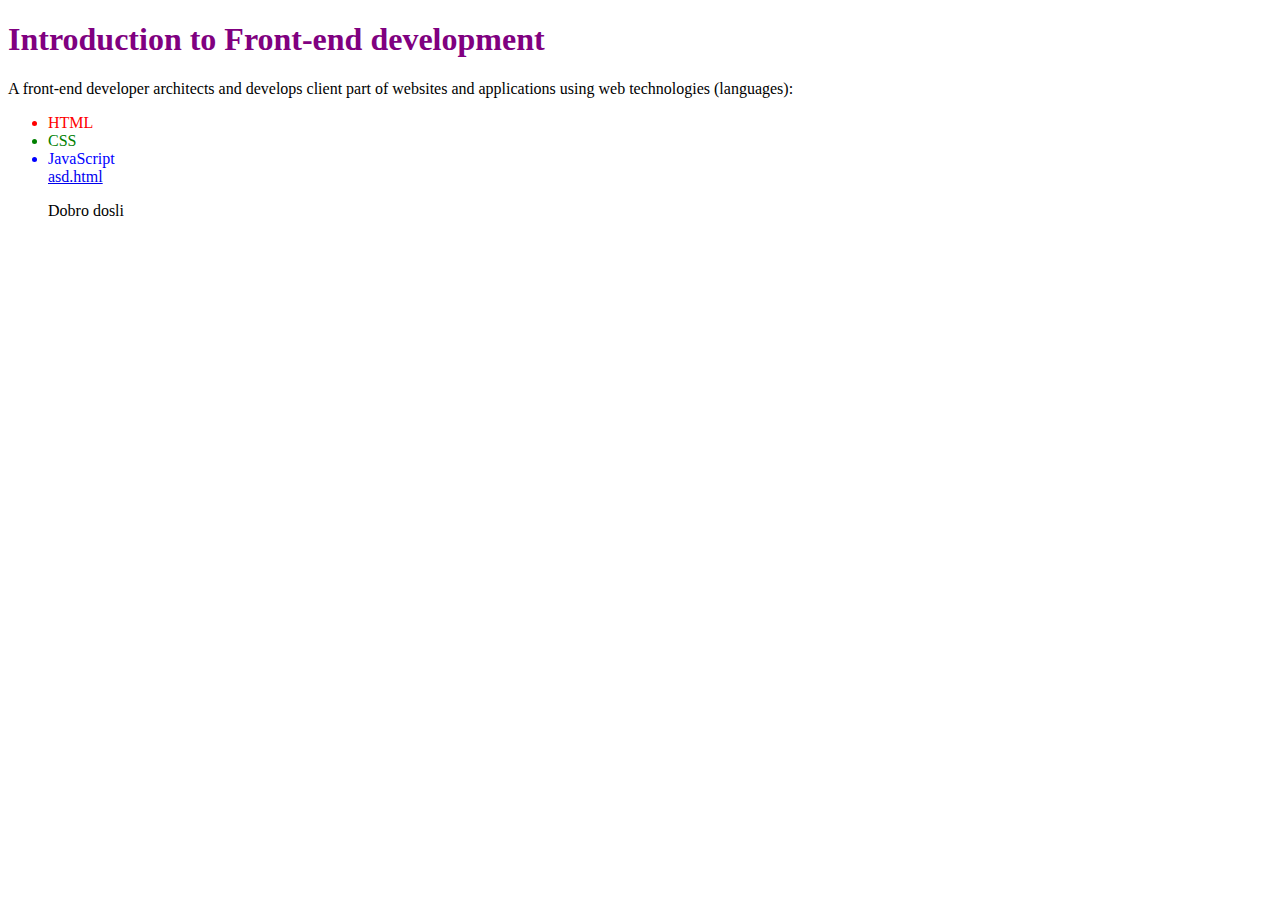
<file: index.html>
<!DOCTYPE html>
<html lang="sr">
    <head>
        <meta charset="UTF-8">
        <title>index.com</title>
    </head>
    <body>
        <h1 style="color: purple;">Introduction to Front-end development</h1>            <p>A front-end developer architects and develops client part of websites and applications using web technologies
        (languages):</p>
        <ul>
        <li style="color: red;">HTML</li>
        <li style="color: green;">CSS</li>
        <li style="color: blue;">JavaScript</li>
        </lu>
        <a href="asd.html">asd.html</a>
	<p>Dobro dosli</p>
    </body>
</html>
</file>
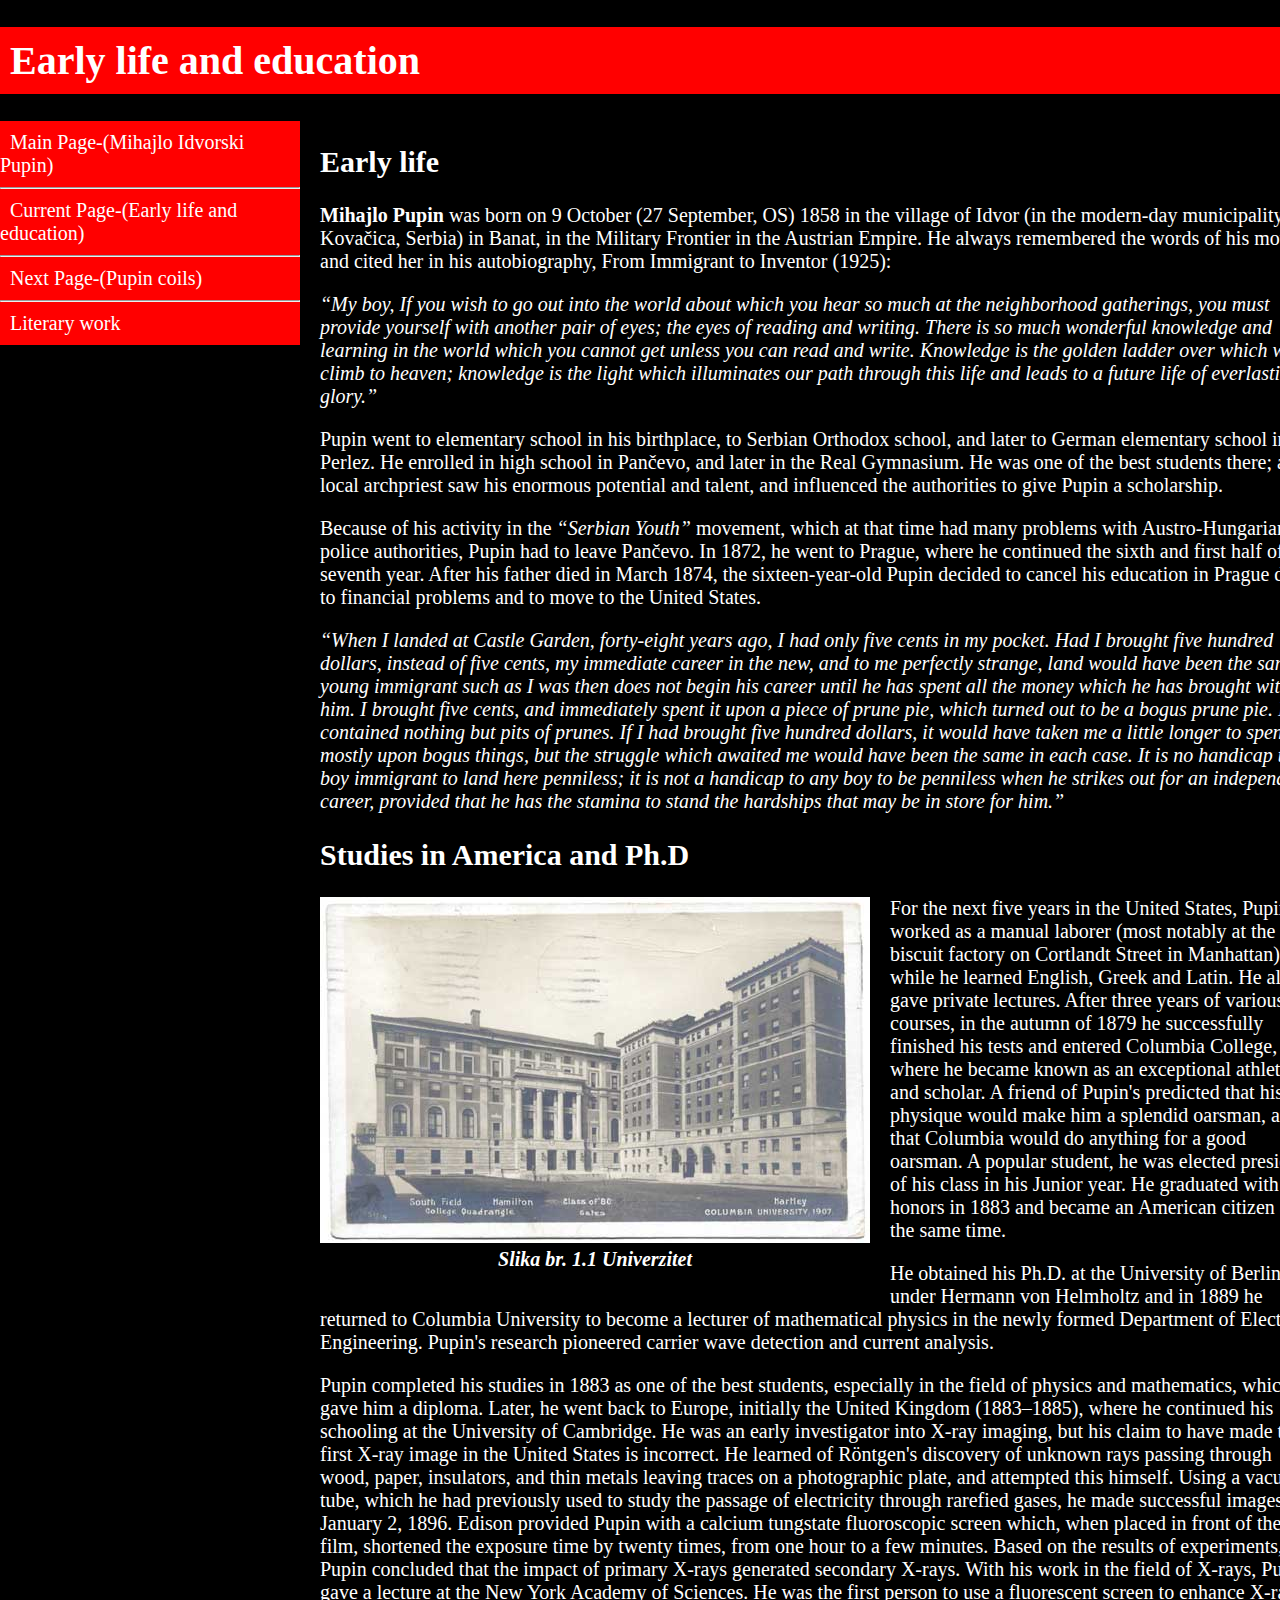
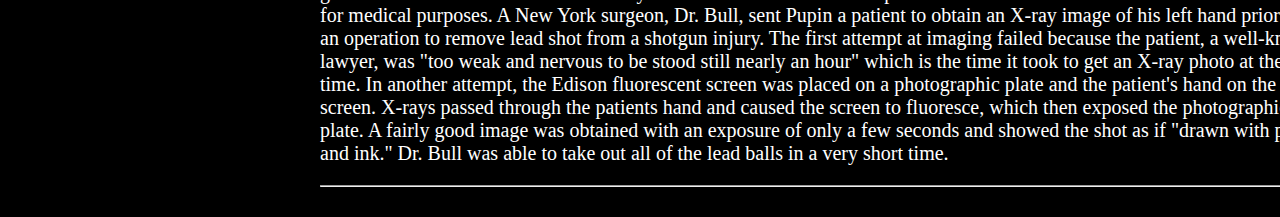
<file: early-life-and-education.html>
<!DOCTYPE html>
<html lang="en">
    <head>
    <meta charset="UTF-8">
    <title>Early life and education</title>
    <link rel="stylesheet" href="style.css" type="text/css">
    </head>
    <body>
        <h1>Early life and education</h1>
        <section>
            <a class="url" href="index.html">Main Page-(Mihajlo Idvorski Pupin)</a><hr>
            <a class="url" href="early-life-and-education.html">Current Page-(Early life and education)</a><hr>
            <a class="url" href="pupin-coils.html">Next Page-(Pupin coils)</a><hr>
            <a class="url" href="literary-work.html">Literary work</a>
        </section><aside>
        <h2>Early life</h2>
        <p><b>Mihajlo Pupin</b> was born on 9 October (27 September, OS) 1858 in the village of Idvor (in the modern-day municipality of Kovačica, Serbia) in Banat, in the Military Frontier in the Austrian Empire. He always remembered the words of his mother and cited her in his autobiography, From Immigrant to Inventor (1925):</p>
        <p><i>“My boy, If you wish to go out into the world about which you hear so much at the neighborhood gatherings, you must provide yourself with another pair of eyes; the eyes of reading and writing. There is so much wonderful knowledge and learning in the world which you cannot get unless you can read and write. Knowledge is the golden ladder over which we climb to heaven; knowledge is the light which illuminates our path through this life and leads to a future life of everlasting glory.”</i></p>
        <p>Pupin went to elementary school in his birthplace, to Serbian Orthodox school, and later to German elementary school in Perlez. He enrolled in high school in Pančevo, and later in the Real Gymnasium. He was one of the best students there; a local archpriest saw his enormous potential and talent, and influenced the authorities to give Pupin a scholarship.</p>
        <p>Because of his activity in the <i>“Serbian Youth”</i> movement, which at that time had many problems with Austro-Hungarian police authorities, Pupin had to leave Pančevo. In 1872, he went to Prague, where he continued the sixth and first half of the seventh year. After his father died in March 1874, the sixteen-year-old Pupin decided to cancel his education in Prague due to financial problems and to move to the United States.</p>
        <p><i>“When I landed at Castle Garden, forty-eight years ago, I had only five cents in my pocket. Had I brought five hundred dollars, instead of five cents, my immediate career in the new, and to me perfectly strange, land would have been the same. A young immigrant such as I was then does not begin his career until he has spent all the money which he has brought with him. I brought five cents, and immediately spent it upon a piece of prune pie, which turned out to be a bogus prune pie. It contained nothing but pits of prunes. If I had brought five hundred dollars, it would have taken me a little longer to spend it, mostly upon bogus things, but the struggle which awaited me would have been the same in each case. It is no handicap to a boy immigrant to land here penniless; it is not a handicap to any boy to be penniless when he strikes out for an independent career, provided that he has the stamina to stand the hardships that may be in store for him.”</i></p>
        <h2>Studies in America and Ph.D</h2>
        <div class="slika">
        <img src="university.jpg" alt="Univerzitet" width="550" height="346">
        <figcaption>Slika br. 1.1 Univerzitet</figcaption>
        </div>
        <p>For the next five years in the United States, Pupin worked as a manual laborer (most notably at the biscuit factory on Cortlandt Street in Manhattan) while he learned English, Greek and Latin. He also gave private lectures. After three years of various courses, in the autumn of 1879 he successfully finished his tests and entered Columbia College, where he became known as an exceptional athlete and scholar. A friend of Pupin's predicted that his physique would make him a splendid oarsman, and that Columbia would do anything for a good oarsman. A popular student, he was elected president of his class in his Junior year. He graduated with honors in 1883 and became an American citizen at the same time.</p>
        <p>He obtained his Ph.D. at the University of Berlin under Hermann von Helmholtz and in 1889 he returned to Columbia University to become a lecturer of mathematical physics in the newly formed Department of Electrical Engineering. Pupin's research pioneered carrier wave detection and current analysis.</p>
        <p>Pupin completed his studies in 1883 as one of the best students, especially in the field of physics and mathematics, which gave him a diploma. Later, he went back to Europe, initially the United Kingdom (1883–1885), where he continued his schooling at the University of Cambridge. He was an early investigator into X-ray imaging, but his claim to have made the first X-ray image in the United States is incorrect. He learned of Röntgen's discovery of unknown rays passing through wood, paper, insulators, and thin metals leaving traces on a photographic plate, and attempted this himself. Using a vacuum tube, which he had previously used to study the passage of electricity through rarefied gases, he made successful images on January 2, 1896. Edison provided Pupin with a calcium tungstate fluoroscopic screen which, when placed in front of the film, shortened the exposure time by twenty times, from one hour to a few minutes. Based on the results of experiments, Pupin concluded that the impact of primary X-rays generated secondary X-rays. With his work in the field of X-rays, Pupin gave a lecture at the New York Academy of Sciences. He was the first person to use a fluorescent screen to enhance X-rays for medical purposes. A New York surgeon, Dr. Bull, sent Pupin a patient to obtain an X-ray image of his left hand prior to an operation to remove lead shot from a shotgun injury. The first attempt at imaging failed because the patient, a well-known lawyer, was "too weak and nervous to be stood still nearly an hour" which is the time it took to get an X-ray photo at the time. In another attempt, the Edison fluorescent screen was placed on a photographic plate and the patient's hand on the screen. X-rays passed through the patients hand and caused the screen to fluoresce, which then exposed the photographic plate. A fairly good image was obtained with an exposure of only a few seconds and showed the shot as if "drawn with pen and ink." Dr. Bull was able to take out all of the lead balls in a very short time.</p><hr>
        </aside>
    </body>
</html>
</file>
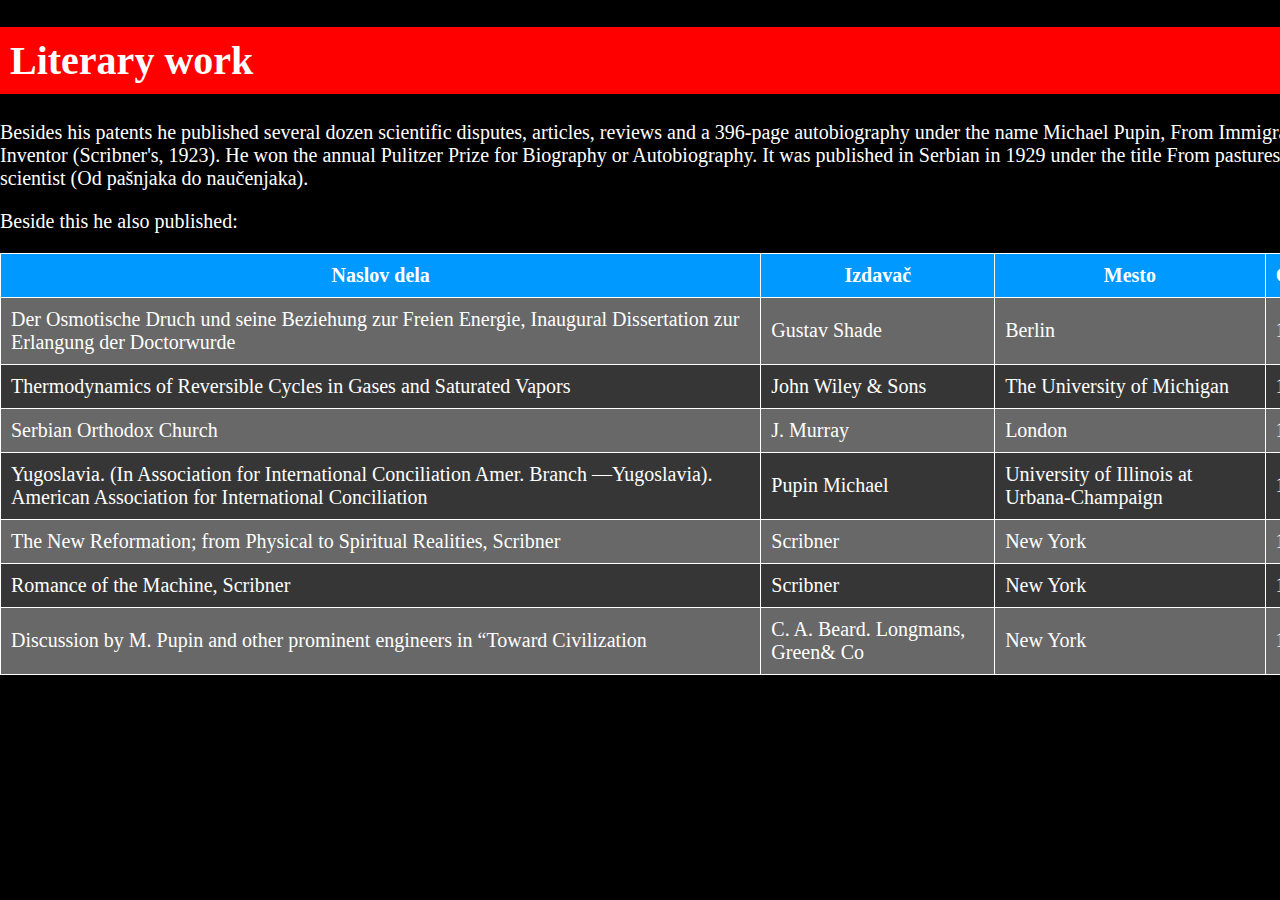
<file: literary-work.html>
<!DOCTYPE html>
<html lang="en">
    <head>
        <meta charset="UTF-8">
        <title>Literary work</title>
        <link rel="stylesheet" href="style2.css" type="text/css">
    </head>
    <body>
        <h1>Literary work</h1>
        <p>Besides his patents he published several dozen scientific disputes, articles, reviews and a 396-page autobiography under the name Michael Pupin, From Immigrant to Inventor (Scribner's, 1923). He won the annual Pulitzer Prize for Biography or Autobiography. It was published in Serbian in 1929 under the title From pastures to scientist (Od pašnjaka do naučenjaka).</p>
        <p>Beside this he also published:</p>
        <table>
        <tr>
            <th>Naslov dela</th>
            <th>Izdavač</th>
            <th>Mesto</th>
            <th>Godina</th>
        </tr>
        <tr class="even">
            <td>Der Osmotische Druch und seine Beziehung zur Freien Energie, Inaugural Dissertation zur Erlangung der Doctorwurde</td>
            <td>Gustav Shade</td>
            <td>Berlin</td>
            <td>1889</td>
        </tr>
        <tr>
            <td>Thermodynamics of Reversible Cycles in Gases and Saturated Vapors</td>
            <td>John Wiley & Sons</td>
            <td>The University of Michigan</td>
            <td>1894</td>
        </tr>
        <tr class="even">
            <td>Serbian Orthodox Church</td>
            <td>J. Murray</td>
            <td>London</td>
            <td>1918</td>
        </tr>
        <tr>
            <td>Yugoslavia. (In Association for International Conciliation Amer. Branch —Yugoslavia). American Association for International Conciliation</td>
            <td>Pupin Michael</td>
            <td>University of Illinois at Urbana-Champaign</td>
            <td>1919</td>
        </tr>
        <tr class="even">
            <td>The New Reformation; from Physical to Spiritual Realities, Scribner</td>
            <td>Scribner</td>
            <td>New York</td>
            <td>1927</td>
        </tr>
        <tr>
            <td>Romance of the Machine, Scribner</td>
            <td>Scribner</td>
            <td>New York</td>
            <td>1930</td>
        </tr>
        <tr class="even">
            <td>Discussion by M. Pupin and other prominent engineers in “Toward Civilization</td>
            <td>C. A. Beard. Longmans, Green& Co</td>
            <td>New York</td>
            <td>1930</td>
        </tr>
        </table><!--
            <li>Pupin Michael: Der Osmotische Druch und seine Beziehung zur Freien Energie, Inaugural Dissertation zur Erlangung der Doctorwurde, Buchdruckerei von Gustav Shade, Berlin, June, 1889.
            </li>
            <li>Pupin Michael: Thermodynamics of Reversible Cycles in Gases and Saturated Vapors, John Wiley & Sons. 1894.
            </li>
            <li>Pupin Michael: Serbian Orthodox Church, J. Murray. London, 1918.
            </li>
            <li>Pupin Michael: Yugoslavia. (In Association for International Conciliation Amer. Branch —Yugoslavia). American Association for International Conciliation. 1919.
            </li>
            <li>Pupin Michael: The New Reformation; from Physical to Spiritual Realities, Scribner, New York, 1927.
            </li>
            <li>Pupin Michael: Romance of the Machine, Scribner, New York, 1930.
            </li>
            <li>Pupin Michael: Discussion by M. Pupin and other prominent engineers in “Toward Civilization, edited by C. A. Beard. Longmans, Green& Co. New York, 1930.
            </li>
        <hr>
        naslov dela, izdavač, mesto, godina.
            <footer>
            <a class="url" href="index.html">Main Page-(Mihajlo Idvorski Pupin)</a>
            <a class="url" href="early-life-and-education.html">Early life and education</a>
            <a class="url" href="pupin-coils.html">Previous Page-(Pupin coils)</a>
            <a class="url" href="literary-work.html">Current Page-(Literary work)</a>
        </footer>-->
    </body>
</html>
</file>
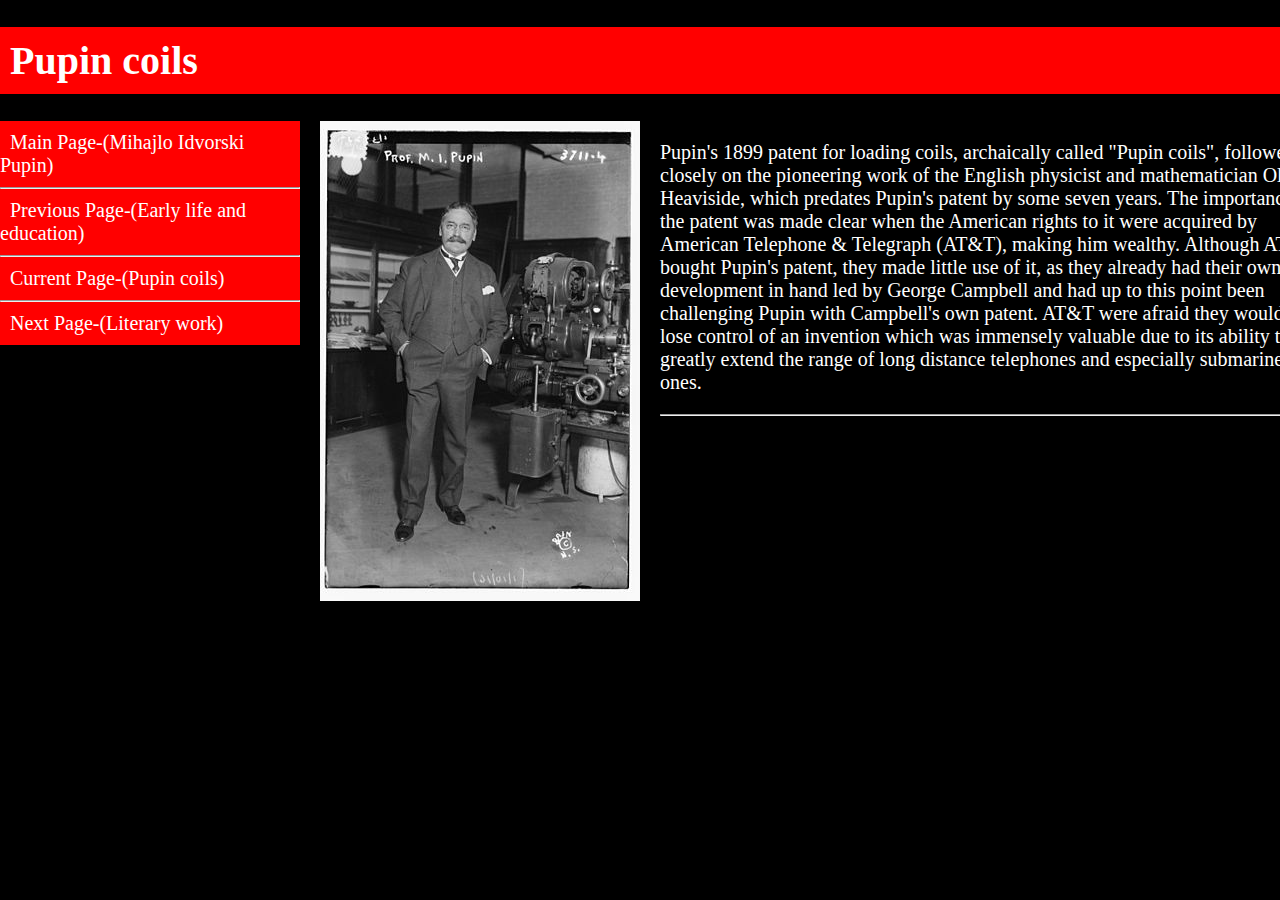
<file: pupin-coils.html>
<!DOCTYPE html>
<html lang="en">
    <head>
    <meta charset="UTF-8">
    <title>Pupin coils</title>
    <link rel="stylesheet" href="style.css" type="text/css">
    </head>
    <body>
        <h1>Pupin coils</h1>
        <section>
            <a class="url" href="index.html">Main Page-(Mihajlo Idvorski Pupin)</a><hr>
            <a class="url" href="early-life-and-education.html">Previous Page-(Early life and education)</a><hr>
            <a class="url" href="pupin-coils.html">Current Page-(Pupin coils)</a><hr>
            <a class="url" href="literary-work.html">Next Page-(Literary work)</a>
        </section><aside>
        <div class="slika">
        <img src="pupin-1916.jpg" alt="pupin coils" widht="320" height="480">
        </div>
        <p>Pupin's 1899 patent for loading coils, archaically called "Pupin coils", followed closely on the pioneering work of the English physicist and mathematician Oliver Heaviside, which predates Pupin's patent by some seven years. The importance of the patent was made clear when the American rights to it were acquired by American Telephone & Telegraph (AT&T), making him wealthy. Although AT&T bought Pupin's patent, they made little use of it, as they already had their own development in hand led by George Campbell and had up to this point been challenging Pupin with Campbell's own patent. AT&T were afraid they would lose control of an invention which was immensely valuable due to its ability to greatly extend the range of long distance telephones and especially submarine ones.</p><hr>
        </aside>
    </body>
</html>
</file>
<file: style.css>
body{
    margin:20px auto;
    width: 1350px;
    background-color: black;
    color: white;
    font-size: 20px;
    font-family:Georgia, 'Times New Roman', Times, serif;
}
nav{
    float: left;
}
aside{
    padding-left: 20px;
    vertical-align: top;
    display: inline-block;
    width:1000px;
}
.slika{
    display: inline;
    text-align: center;
    font-style: italic;
    font-weight: bold;
    margin-right: 20px;
    margin-bottom: 20px;
    float: left
}
.url{
    color: white;
    margin-right: 10px;
    padding: 10px;
    text-decoration: none;
}
h1{
    background-color: red;
    padding: 10px;
}
section{
    display: inline-block;
    vertical-align: top;
    background-color: red;
    padding-top: 10px;
    padding-bottom: 10px;
    width: 300px;
}
</file>
<file: style2.css>
table, th, td{
    border: 1px solid white;
    border-collapse: collapse;
    padding: 10px;
}
body{
    margin:20px auto;
    width: 1350px;
    background-color: black;
    color: white;
    font-size: 20px;
    font-family:Georgia, 'Times New Roman', Times, serif;
}
h1{
    background-color: red;
    padding: 10px;
}
th{
    background-color: rgb(0, 153, 255);
}
.even{
    background-color: rgba(128, 128, 128, 0.671);
}
td{
    background-color: rgba(128, 128, 128, 0.418);
}
</file>
